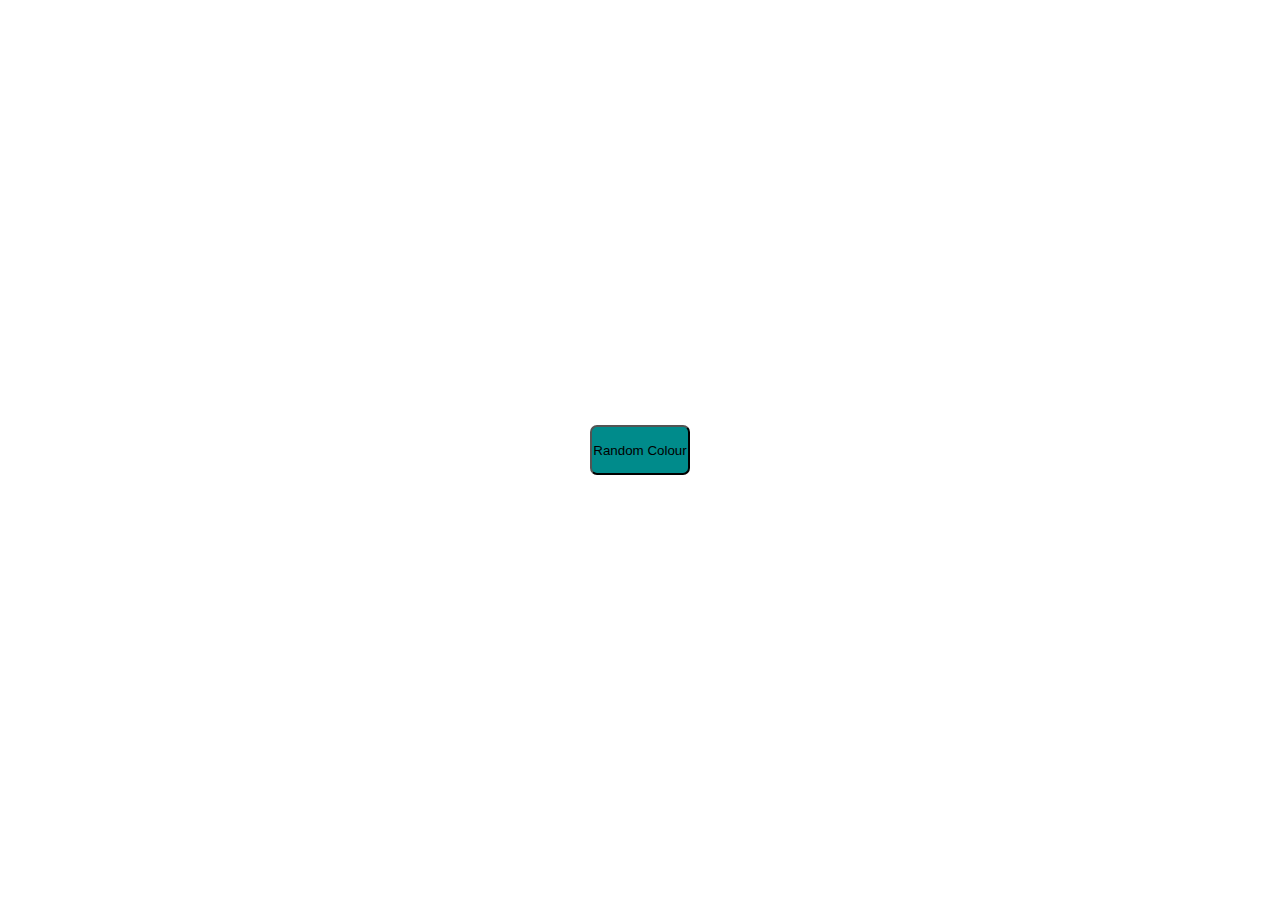
<file: task-1/index.html>
<!DOCTYPE html>
<html lang="en">
<head>
    <meta charset="UTF-8">
    <meta http-equiv="X-UA-Compatible" content="IE=edge">
    <meta name="viewport" content="width=device-width, initial-scale=1.0">
    <link rel="stylesheet" href="./style.css">
    <title>Random Colour Generator</title>
</head>
<body>
    <div class="container">
        <button id="btn">Random Colour</button>
    </div>
    <script src="./app.js"></script>
</body>
</html>
</file>
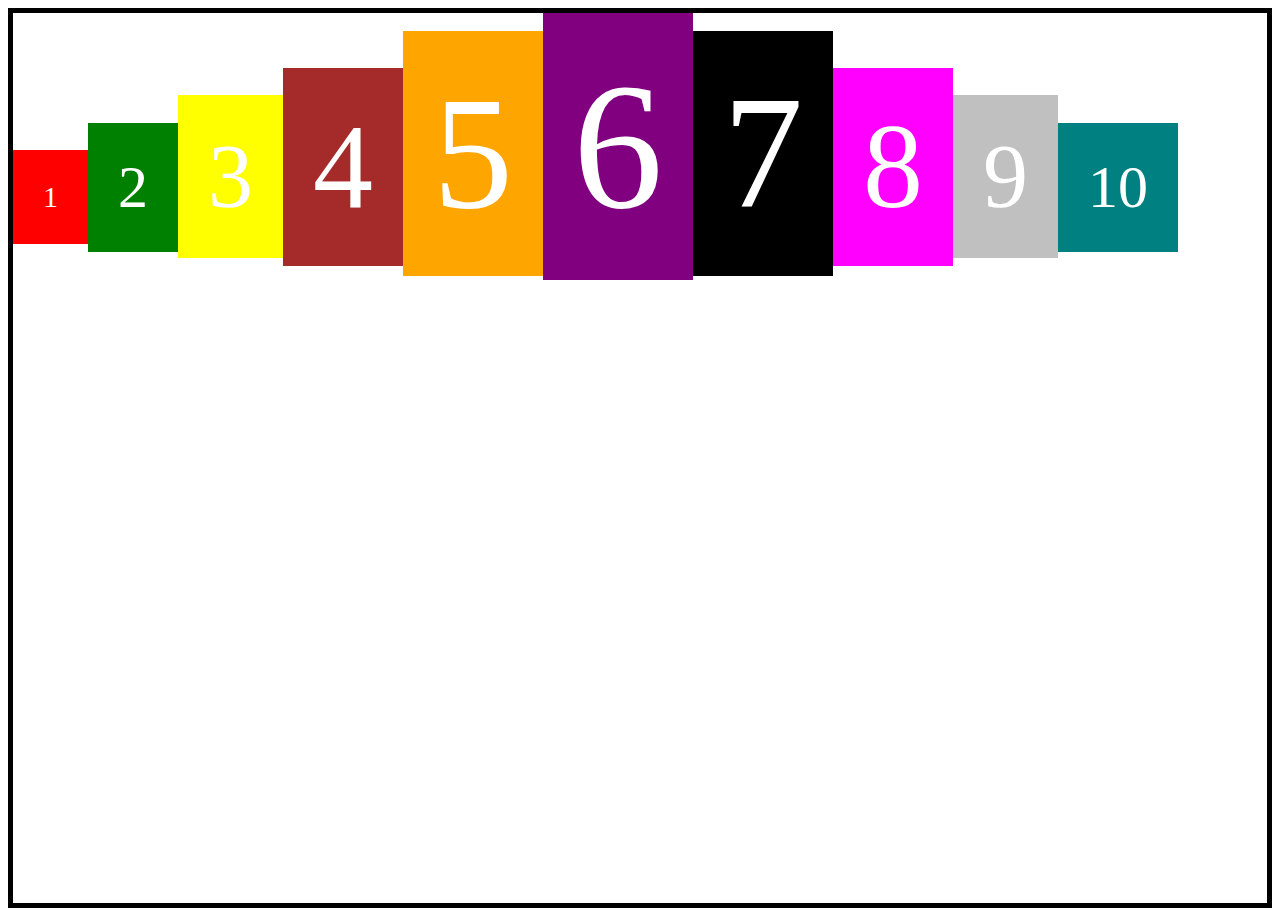
<file: task-3/index.html>
<!DOCTYPE html>
<html lang="en">
<head>
    <meta charset="UTF-8">
    <meta http-equiv="X-UA-Compatible" content="IE=edge">
    <meta name="viewport" content="width=device-width, initial-scale=1.0">
    <title>task3</title>
    <link rel="stylesheet" href="style.css">
</head>
<body>
    <div class="container">
        <div class="box box1">1</div>
        <div class="box box2">2</div>
        <div class="box box3">3</div>
        <div class="box box4">4</div>
        <div class="box box5">5</div>
        <div class="box box6">6</div>
        <div class="box box7">7</div>
        <div class="box box8">8</div>
        <div class="box box9">9</div>
        <div class="box box10">10</div>
    </div>
</body>
</html>
</file>
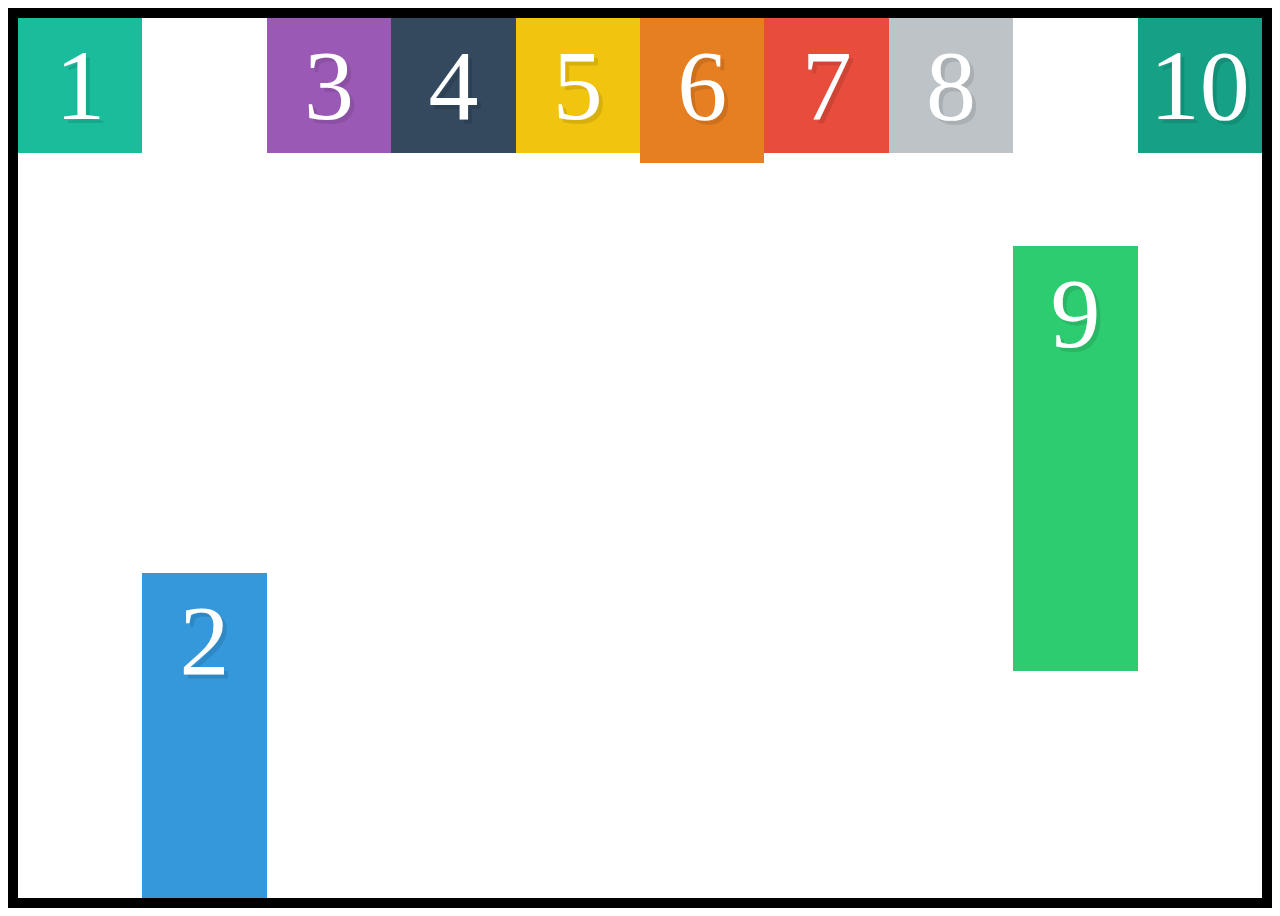
<file: task-4/index.html>
<!DOCTYPE html>
<html lang="en">
<head>
    <meta charset="UTF-8">
    <meta http-equiv="X-UA-Compatible" content="IE=edge">
    <meta name="viewport" content="width=device-width, initial-scale=1.0">
    <title>task4</title>
    <link rel="stylesheet" href="style.css">
</head>
<body>
    <div class="container">
        <div class="box box1">1</div>
        <div class="box box2">2</div>
        <div class="box box3">3</div>
        <div class="box box4">4</div>
        <div class="box box5">5</div>
        <div class="box box6">6</div>
        <div class="box box7">7</div>
        <div class="box box8">8</div>
        <div class="box box9">9</div>
        <div class="box box10">10</div>
    </div>
</body>
</html>
</file>
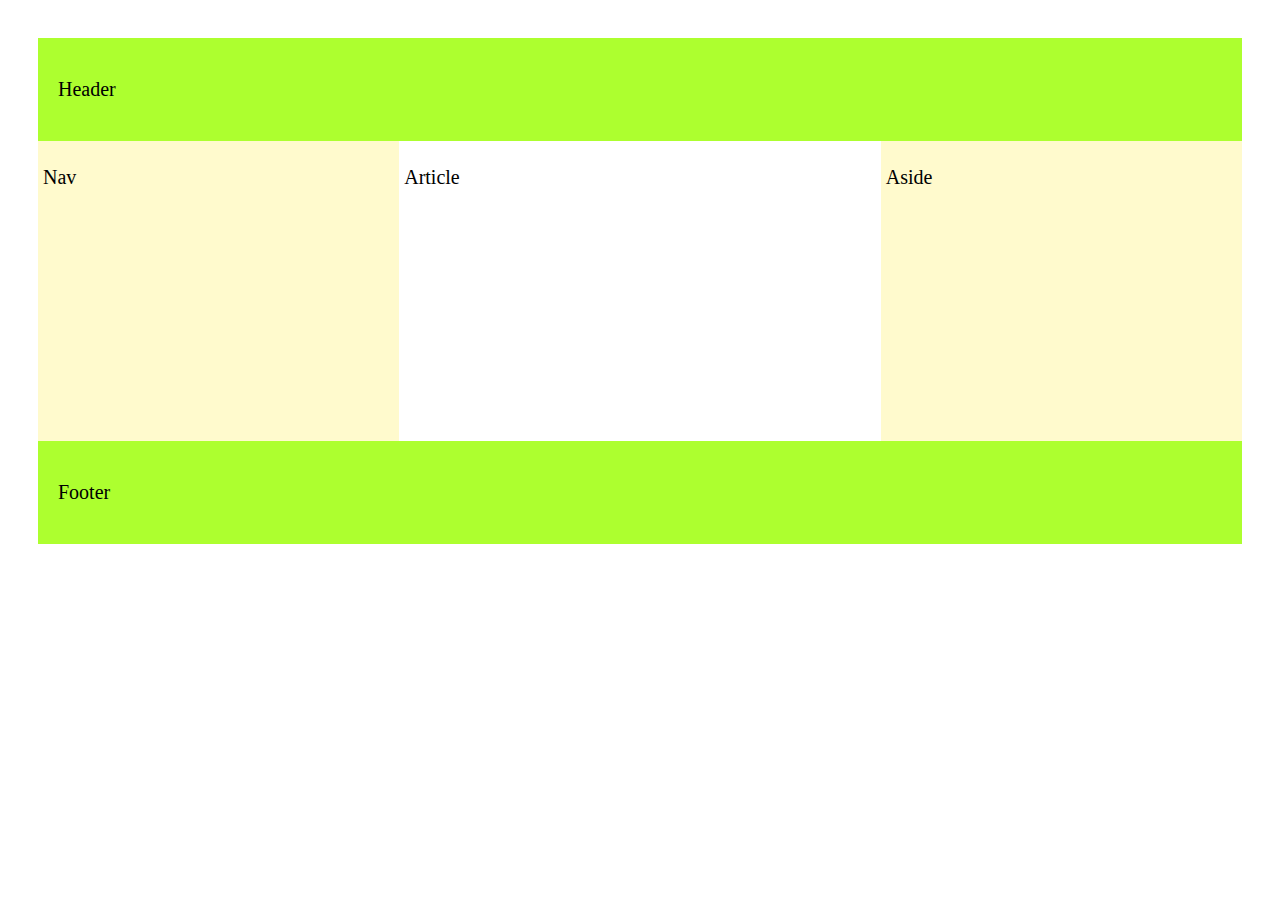
<file: task-5/index.html>
<!DOCTYPE html>
<html lang="en">
<head>
    <meta charset="UTF-8">
    <meta http-equiv="X-UA-Compatible" content="IE=edge">
    <meta name="viewport" content="width=device-width, initial-scale=1.0">
    <title>task5
    </title>
    <link rel="stylesheet" href="style.css">
</head>
<body>
    <div class="container">
        <div class="header">
            <p>Header</p>
        </div>

        <div class="mid">
            <div class="nav">
                <p>Nav</p>
            </div>
            <div class="article">
                <p>Article</p>
            </div>
            <div class="aside">
                <p>Aside</p>
            </div>
        </div>
        <div class="footer">
            <p>Footer</p>
        </div>
    </div>
</body>
</html>
</file>
<file: task-1/style.css>
*{
    margin:0;
    padding:0
}

.container{
    display:flex;
    height:100vh;
    align-items: center;
    justify-content: center;;
}

button{
    border-radius: 7px;
    background-color: darkcyan;
    height: 50px;
    width: 100px;
}
</file>
<file: task-3/style.css>
* {
    box-sizing: border-box;
}

.box{
    color: white;
    font-size: 100px;
    text-align: center;
    padding: 30px;
}

.box1 {background: red; font-size: 30px;}
.box2 {background: green; font-size: 60px;}
.box3 {background: yellow; font-size: 90px;}
.box4 {background: brown; font-size: 120px;}
.box5 {background: orange; font-size: 160px;}
.box6 {background: purple; font-size: 180px;}
.box7 {background: black; font-size: 160px;}
.box8 {background: magenta; font-size: 120px;}
.box9 {background: silver; font-size: 90px;}
.box10 {background: teal; font-size: 60px;}

.container{
    display: flex;
    border: 5px solid black;
    height: 100vh;
    align-items: baseline;
}
.box1 {
    stroke: red;
    stroke-width: 0.06;
  }
</file>
<file: task-4/style.css>
* { box-sizing: border-box; }


/* Some default styles to make each box visible */
.box {
    color:white;
    font-size: 100px;
    text-align: center;
    text-shadow:4px 4px 0 rgba(0,0,0,0.1);
    padding:10px;
}

/* Colours for each box */
.box1 { background:#1abc9c;}
.box2 { background:#3498db;}
.box3 { background:#9b59b6;}
.box4 { background:#34495e;}
.box5 { background:#f1c40f;}
.box6 { background:#e67e22;}
.box7 { background:#e74c3c;}
.box8 { background:#bdc3c7;}
.box9 { background:#2ecc71;}
.box10 { background:#16a085;}

.container{
    display: flex;
    border: 10px solid black;
    height: 100vh;
    align-items: flex-start;
}

.box{
    width: 33.333%;
}

.box2 {
    padding-bottom: 200px;
    align-self: flex-end;
}

.box6{
    padding-bottom: 20px;
    align-self: flex-start;
}

.box9{
    padding-bottom: 300px;
    align-self: center;
}
</file>
<file: task-5/style.css>
*{
    box-sizing: border-box;
}
.container{
    font-size: 20px;
    padding: 30px;
}
.header{
    color:black;
    background-color: greenyellow;
    padding: 20px;
    width: 100%;
}

.footer{
    color: black;
    background-color: greenyellow;
    padding: 20px;
}
.mid{
    display:flex;
}

.nav{
    background-color: lemonchiffon;
    padding: 5px;
    /* height: 30%; */
    width: 30%;

}
.article{
    height: 300px;
    width: 40%;
    padding: 5px;
}

.aside{
    background-color: lemonchiffon;
    padding: 5px;
    height: 300px;
    width: 30%;
    justify-content: flex-end;
}
</file>
